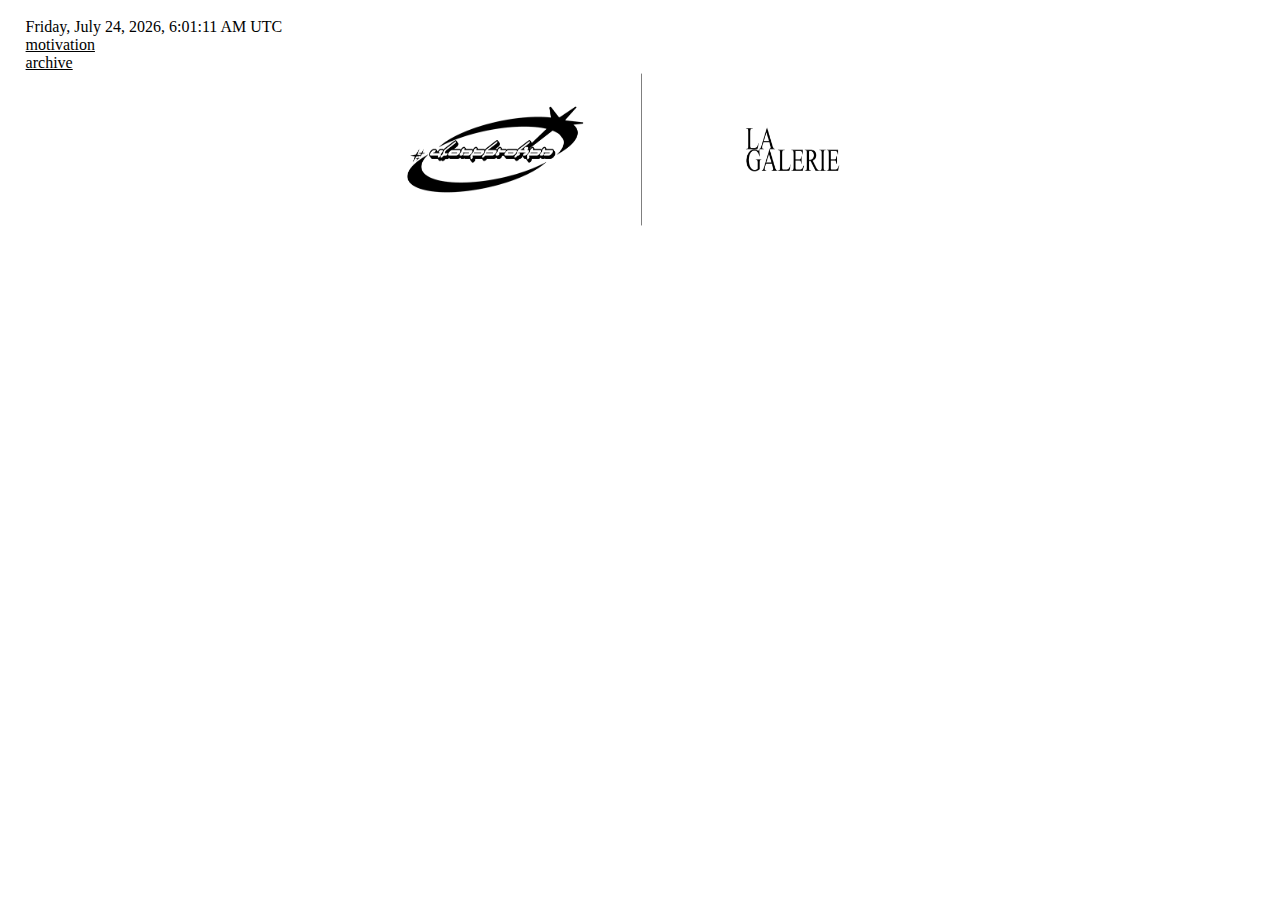
<file: gallery/index.html>
<meta content="width=device-width, initial-scale=1" name="viewport" />
<title>LA GALERIE</title>
<link rel="icon" href="../media/group invert.png" type="image/icon type">
<head>
    <link rel="stylesheet" href="styles.css">
    <meta name="twitter:card" content="summary">
    <meta name="twitter:site" content="@vlonebroken_">
    <meta name="twitter:title" content="LA GALERIE">
    <meta name="twitter:description" content="The gallery, like any other, is a mere showcase of the authors' mental status quo represented in imagery form. A simulation, as he thinks, of the process of time.">
    <meta name="twitter:image" content="https://vlonebroken.github.io/media/group%20invert.png">
    <meta name="twitter:url" content="https://vlonebroken.github.io/gallery/">
</head>
<body>
    <image class ='v' src="Untitled-3.png"></image>
    <image class='bruh' src="1280px-HD_transparent_picture.png"></image>
    <div class="col-md-12 col-lg-12" style="width:50%;margin-left:25%;height:40%;">
        <div class='sk-ww-pinterest-board' data-embed-id='248701'></div><script src='https://widgets.sociablekit.com/pinterest-board/widget.js' async defer></script>
    </div>

    <a href="motivation.html" class="button1">motivation</a>
    <br>
    <a href="https://twitter.com/vlonebroken_/media" class="button2">archive</a>

    <div id="clock" class="clock"></div>
    <script>
        function updateClock() {
            var now = new Date();
            var dateOptions = { weekday: 'long', year: 'numeric', month: 'long', day: 'numeric' };
            var timeOptions = { hour: 'numeric', minute: 'numeric', second: 'numeric', timeZone: 'UTC', timeZoneName: 'short' };

            var dateString = now.toLocaleDateString('en-US', dateOptions);
            var timeString = now.toLocaleTimeString('en-US', timeOptions);

            var clockElement = document.getElementById('clock');
            clockElement.textContent = dateString + ', ' + timeString;

            setTimeout(updateClock, 1000); // Update every 1 second
        }

        // Initial call to display clock
        updateClock();
    </script>
</body>
</file>
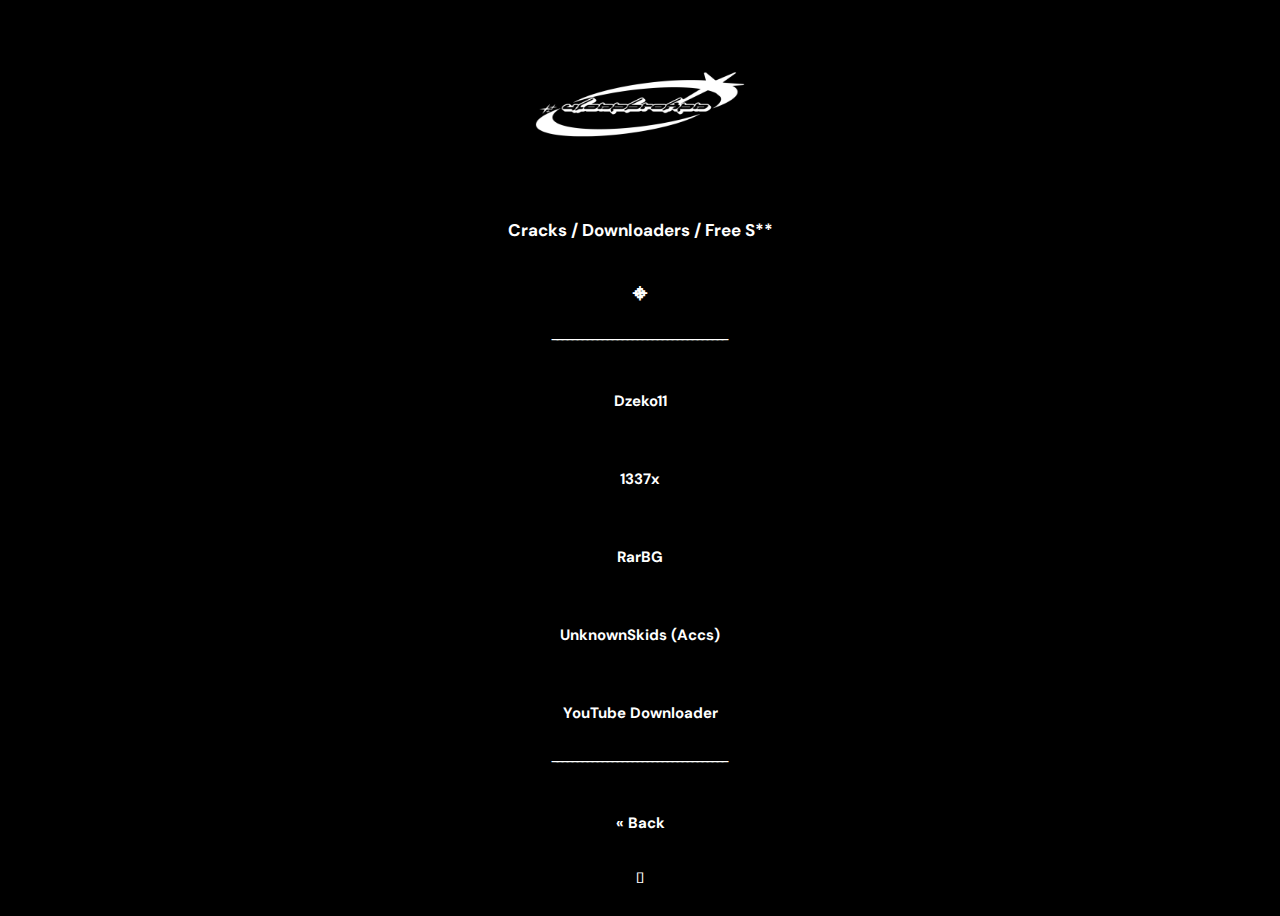
<file: cracks.html>
<!DOCTYPE html>
<html lang="en">
    <title>Hey</title>
    <link rel="icon" href="media/group invert.png" type="image/icon type">
    <link type="text/css" rel="stylesheet" id="dark-mode-custom-link">
    <link type="text/css" rel="stylesheet" id="dark-mode-general-link">
    <style lang="en" type="text/css" id="dark-mode-custom-style"></style>
    <style lang="en" type="text/css" id="dark-mode-native-style"></style>
    <style lang="en" type="text/css" id="dark-mode-native-sheet"></style>
    <style>
        @import url('https://fonts.googleapis.com/css2?family=DM+Sans&display=swap');
    </style>
    <style>
        @import url('https://fonts.googleapis.com/css2?family=DM+Sans:wght@400;700&display=swap');
    </style>
    <style>
        body {
            background-color: #000000;

        }

        h1 {
            font-family: 'DM Sans', sans-serif;
            font-size: 17px;
            color:#ffffff;
            text-align: center;
        }

        h2 {
            font-family: 'DM Sans', sans-serif;
            font-size: 17px;
            color:#ffffff;
            position: absolute;
        }

        .logo1 {
            display: block;
            margin: 0 auto;
        }

        .v{
            display: block;
            margin: 0 auto;
        }


        p {
            font-family: 'DM Sans', sans-serif;
            color: #ffffff;
            padding: 20px 200px;
            text-align: center;
            text-decoration: none;
            font-size: 15px;
            margin: 4px 2px;
            cursor: pointer;
            border-radius: 40px;
            font-weight: bold;
        }

        .button {
            font-family: 'DM Sans', sans-serif;
            background-color: black;
            border:1px solid black;
            color: white;
            padding: 10px 200px;
            text-align: center;
            text-decoration: none;
            font-size: 15px;
            margin: 4px 2px;
            cursor: pointer;
            border-radius: 40px;
            font-weight: bold;
            position: relative;
            display: block;
            margin: 0 auto;
            transition:0.3s;
        }

        button:hover {
            color:gray;
            border:1px solid gray;
        }

        .splash {
            position: fixed;
            top: -75px;
            left: 0;
            background-color: #000000;
            transition: 1s;
            z-index: 200;
        }

        .display-none {
            position: fixed;
            background-color: #000000;
            top: -75px;
            left: 0;
            transition: 1s;
            z-index: 1;
            opacity: 0;
            pointer-events: none;
        }

        @keyframes fadeIn {
            to {
                opacity: 1;
            }
        }

        .fade-in {
            opacity: 0;
            animation: fadeIn 1s ease-in forwards;
        }
        .fade-in2 {
            position:absolute;
            opacity: 0;
            animation: fadeIn 1s ease-in forwards;
            height: 100%;
            width: 100%;
        }
        h3 {
            font-family: 'DM Sans', sans-serif;
            color: #ffffff;
            font-size: 10px;
            text-align: center;
            text-decoration: none;
            padding: 0px 0px;
            margin: 0px 0px;
        }
        

    </style>



    <body>
        <img class = "logo1" src="media/group invert.png" height="200" width="400" ></img>
        <h1>Cracks / Downloaders / Free S**</h1>
        <br>
        <h1>🟈</h1>
        <p>‾‾‾‾‾‾‾‾‾‾‾‾‾‾‾‾‾‾‾‾‾‾‾‾‾‾‾‾‾‾‾‾‾‾‾</p>
        <form action="https://dzeko11.net/">
            <button type="submit" class="button">Dzeko11</button>
        </form>
        <br>
        <br>
        <form action="https://www.1337x.to">
            <button type="submit" class="button">1337x</button>
        </form>
        <br>
        <br>
        <form action="https://rarbg.to/index80.php">
            <button type="submit" class="button">RarBG</button>
        </form>
        <br>
        <br>
        <form action="https://unknownskids.me/forum/">
            <button type="submit" class="button">UnknownSkids (Accs)</button>
        </form>
        <br>
        <br>
        <form action="https://en.y2mate.is/169/">
            <button type="submit" class="button">YouTube Downloader</button>
        </form>
        <p>‾‾‾‾‾‾‾‾‾‾‾‾‾‾‾‾‾‾‾‾‾‾‾‾‾‾‾‾‾‾‾‾‾‾‾</p>
        <form method="GET" action="homeNoScripts.html">
            <button type="submit" class="button">« Back</button>
        </form>
        <p>𖤐</p>
    </body>
</file>
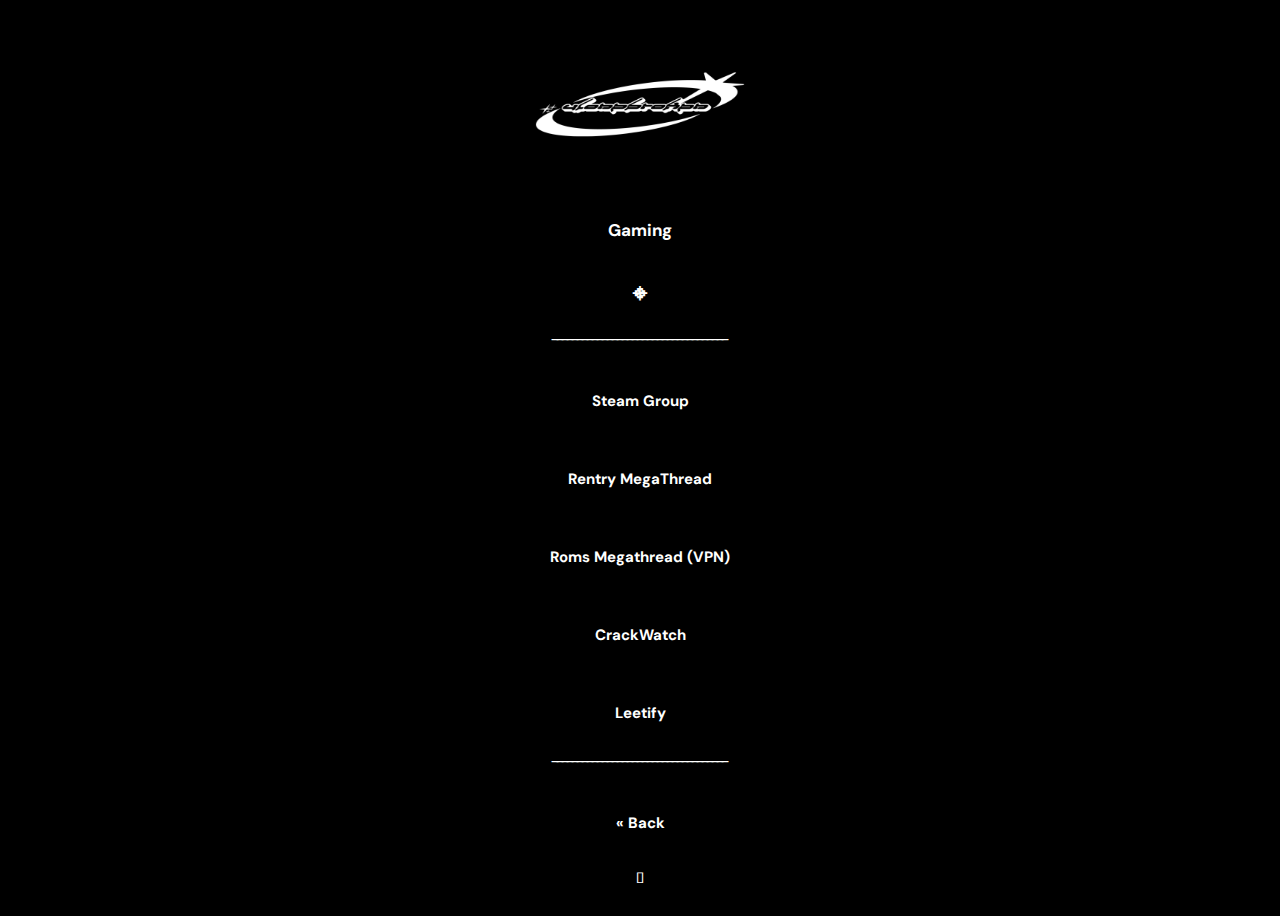
<file: gaming.html>
<!DOCTYPE html>
<html lang="en">
    <title>Hey</title>
    <link rel="icon" href="media/group invert.png" type="image/icon type">
    <link type="text/css" rel="stylesheet" id="dark-mode-custom-link">
    <link type="text/css" rel="stylesheet" id="dark-mode-general-link">
    <style lang="en" type="text/css" id="dark-mode-custom-style"></style>
    <style lang="en" type="text/css" id="dark-mode-native-style"></style>
    <style lang="en" type="text/css" id="dark-mode-native-sheet"></style>
    <style>
        @import url('https://fonts.googleapis.com/css2?family=DM+Sans&display=swap');
    </style>
    <style>
        @import url('https://fonts.googleapis.com/css2?family=DM+Sans:wght@400;700&display=swap');
    </style>
    <style>
        body {
            background-color: #000000;

        }

        h1 {
            font-family: 'DM Sans', sans-serif;
            font-size: 17px;
            color:#ffffff;
            text-align: center;
        }

        h2 {
            font-family: 'DM Sans', sans-serif;
            font-size: 17px;
            color:#ffffff;
            position: absolute;
        }

        .logo1 {
            display: block;
            margin: 0 auto;
        }

        .v{
            display: block;
            margin: 0 auto;
        }


        p {
            font-family: 'DM Sans', sans-serif;
            color: #ffffff;
            padding: 20px 200px;
            text-align: center;
            text-decoration: none;
            font-size: 15px;
            margin: 4px 2px;
            cursor: pointer;
            border-radius: 40px;
            font-weight: bold;
        }

        .button {
            font-family: 'DM Sans', sans-serif;
            background-color: black;
            border:1px solid black;
            color: white;
            padding: 10px 200px;
            text-align: center;
            text-decoration: none;
            font-size: 15px;
            margin: 4px 2px;
            cursor: pointer;
            border-radius: 40px;
            font-weight: bold;
            position: relative;
            display: block;
            margin: 0 auto;
            transition:0.3s;
        }

        button:hover {
            color:gray;
            border:1px solid gray;
        }

        .splash {
            position: fixed;
            top: -75px;
            left: 0;
            background-color: #000000;
            transition: 1s;
            z-index: 200;
        }

        .display-none {
            position: fixed;
            background-color: #000000;
            top: -75px;
            left: 0;
            transition: 1s;
            z-index: 1;
            opacity: 0;
            pointer-events: none;
        }

        @keyframes fadeIn {
            to {
                opacity: 1;
            }
        }

        .fade-in {
            opacity: 0;
            animation: fadeIn 1s ease-in forwards;
        }
        .fade-in2 {
            position:absolute;
            opacity: 0;
            animation: fadeIn 1s ease-in forwards;
            height: 100%;
            width: 100%;
        }
        h3 {
            font-family: 'DM Sans', sans-serif;
            color: #ffffff;
            font-size: 10px;
            text-align: center;
            text-decoration: none;
            padding: 0px 0px;
            margin: 0px 0px;
        }
        

    </style>



    <body>
        <img class = "logo1" src="media/group invert.png" height="200" width="400" ></img>
        <h1>Gaming</h1>
        <br>
        <h1>🟈</h1>
        <p>‾‾‾‾‾‾‾‾‾‾‾‾‾‾‾‾‾‾‾‾‾‾‾‾‾‾‾‾‾‾‾‾‾‾‾</p>
        <form action="https://www.steamcommunity.com/groups/vlonebroken">
            <button type="submit" class="button">Steam Group</button>
        </form>
        <br>
        <br>
        <form action="https://rentry.org/pgames-mega-thread">
            <button type="submit" class="button">Rentry MegaThread</button>
        </form>
        <br>
        <br>
        <form action="https://r-roms.github.io">
            <button type="submit" class="button">Roms Megathread (VPN)</button>
        </form>
        <br>
        <br>
        <form action="https://www.reddit.com/r/CrackWatch/comments/p9ak4n/crack_watch_games/">
            <button type="submit" class="button">CrackWatch</button>
        </form>
        <br>
        <br>
        <form action="https://beta.leetify.com/app">
            <button type="submit" class="button">Leetify</button>
        </form>
        <p>‾‾‾‾‾‾‾‾‾‾‾‾‾‾‾‾‾‾‾‾‾‾‾‾‾‾‾‾‾‾‾‾‾‾‾</p>
        <form method="GET" action="https://vlonebroken.github.io/indexNoScripts.html">
            <button type="submit" class="button">« Back</button>
        </form>
        <p>𖤐</p>
    </body>
</file>
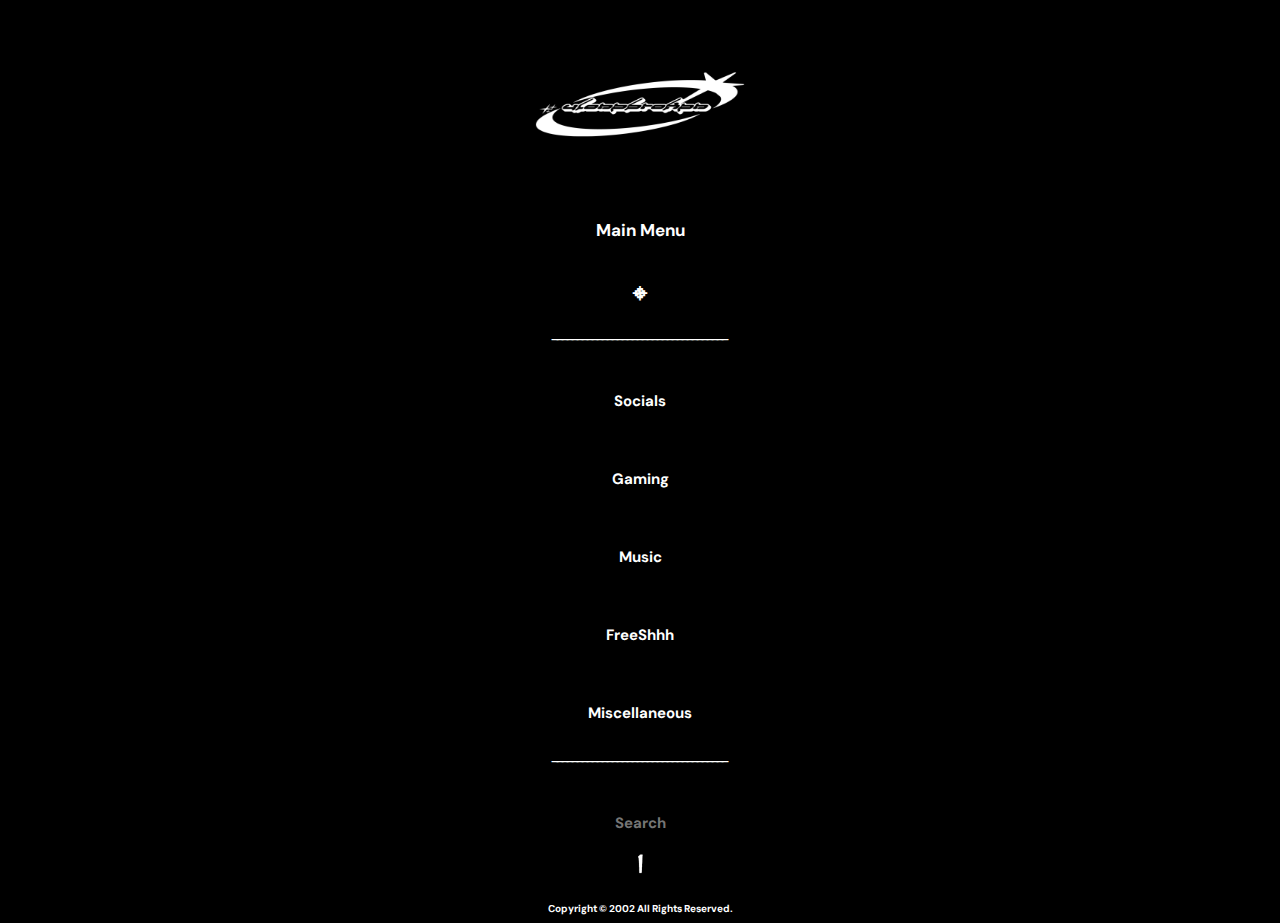
<file: homeNoScripts.html>
<!DOCTYPE html>
<html lang="en">
    <title>Hey</title>
    <link rel="icon" href="media/group invert.png" type="image/icon type">
    <link type="text/css" rel="stylesheet" id="dark-mode-custom-link">
    <link type="text/css" rel="stylesheet" id="dark-mode-general-link">
    <style lang="en" type="text/css" id="dark-mode-custom-style"></style>
    <style lang="en" type="text/css" id="dark-mode-native-style"></style>
    <style lang="en" type="text/css" id="dark-mode-native-sheet"></style>
    <style>
        @import url('https://fonts.googleapis.com/css2?family=DM+Sans&display=swap');
    </style>
    <style>
        @import url('https://fonts.googleapis.com/css2?family=DM+Sans:wght@400;700&display=swap');
    </style>
    <style>
        body {
            background-color: #000000;

        }

        h1 {
            font-family: 'DM Sans', sans-serif;
            font-size: 17px;
            color:#ffffff;
            text-align: center;
        }

        h2 {
            font-family: 'DM Sans', sans-serif;
            font-size: 17px;
            color:#ffffff;
            position: absolute;
        }

        .logo1 {
            display: block;
            margin: 0 auto;
        }

        .v{
            display: block;
            margin: 0 auto;
            padding: 10px;
        }


        p {
            font-family: 'DM Sans', sans-serif;
            color: #ffffff;
            padding: 20px 200px;
            text-align: center;
            text-decoration: none;
            font-size: 15px;
            margin: 4px 2px;
            border-radius: 40px;
            font-weight: bold;
        }

        .button {
            font-family: 'DM Sans', sans-serif;
            background-color: black;
            border:1px solid black;
            color: white;
            padding: 10px 200px;
            text-align: center;
            text-decoration: none;
            font-size: 15px;
            margin: 4px 2px;
            cursor: pointer;
            border-radius: 40px;
            font-weight: bold;
            position: relative;
            display: block;
            margin: 0 auto;
            transition:0.3s;
        }

        button:hover {
            color:gray;
            border:1px solid gray;
        }

        .splash {
            position: fixed;
            top: -75px;
            left: 0;
            background-color: #000000;
            transition: 1s;
            z-index: 200;
        }

        .display-none {
            position: fixed;
            background-color: #000000;
            top: -75px;
            left: 0;
            transition: 1s;
            z-index: 1;
            opacity: 0;
            pointer-events: none;
        }

        @keyframes fadeIn {
            to {
                opacity: 1;
            }
        }

        .fade-in {
            opacity: 0;
            animation: fadeIn 1s ease-in forwards;
        }
        .fade-in2 {
            position:absolute;
            opacity: 0;
            animation: fadeIn 1s ease-in forwards;
            height: 100%;
            width: 100%;
        }
        h3 {
            font-family: 'DM Sans', sans-serif;
            color: #ffffff;
            font-size: 10px;
            text-align: center;
            text-decoration: none;
            padding: 0px 0px;
            margin: 0px 0px;
        }

        label {
            position:absolute;
            font-family: 'DM Sans', sans-serif;
            color: #ffffff;
            padding: 20px 200px;
            text-align: center;
            text-decoration: none;
            font-size: 15px;
            margin: 4px 2px;
            cursor: pointer;
            border-radius: 40px;
            font-weight: bold;   
            z-index: 999; 
        }

        .button2 {
            font-family: 'DM Sans', sans-serif;
            background-color: black;
            border:1px solid black;
            color: white;
            padding: 10px 100px;
            text-align: center;
            text-decoration: none;
            font-size: 15px;
            margin: 4px 2px;
            cursor: pointer;
            border-radius: 40px;
            font-weight: bold;
            position: relative;
            display: block;
            margin: 0 auto;
            transition:0.3s;
        } 
        
        .button2:hover {
            color:gray;
            border:1px solid black;
        }

        .star {
            position: absolute; 
            left: 0; 
            right: 0; 
            margin-left: auto; 
            margin-right: auto; 
            width: 100px; /* Need a specific value to work */
        }

    </style>



    <body>
        <img class = "logo1" src="media/group invert.png" height="200" width="400" ></img>
        <h1>Main Menu</h1>

        <br>
        <h1>🟈</h1>
        <p>‾‾‾‾‾‾‾‾‾‾‾‾‾‾‾‾‾‾‾‾‾‾‾‾‾‾‾‾‾‾‾‾‾‾‾</p>
        <form method="GET" action="socials.html">
            <button type="submit" class="button">Socials</button>
        </form>
        <br>
        <br>
        <form method="GET" action="gaming.html">
            <button type="submit" class="button">Gaming</button>
        </form>
        <br>
        <br>
        <form method="GET" action="music.html">
            <button type="submit" class="button">Music</button>
        </form>
        <br>
        <br>
        <form method="GET" action="cracks.html">
            <button type="submit" class="button">FreeShhh</button>
        </form>
        <br>
        <br>
        <form method="GET" action="misc.html">
            <button type="submit" class="button">Miscellaneous</button>
        </form>
        <p>‾‾‾‾‾‾‾‾‾‾‾‾‾‾‾‾‾‾‾‾‾‾‾‾‾‾‾‾‾‾‾‾‾‾‾</p>
        <form action="https://www.google.com/search">
            <input type="text" id="q" name="q" class="button" placeholder= "Search" autocomplete="off">  
        </form>
        <img class = "v" src="media/Vlone_29_1.gif" height="20" width="20" ></img>
        <br>
        <h3>Copyright © 2002 All Rights Reserved.</h3>
    </body>
</file>
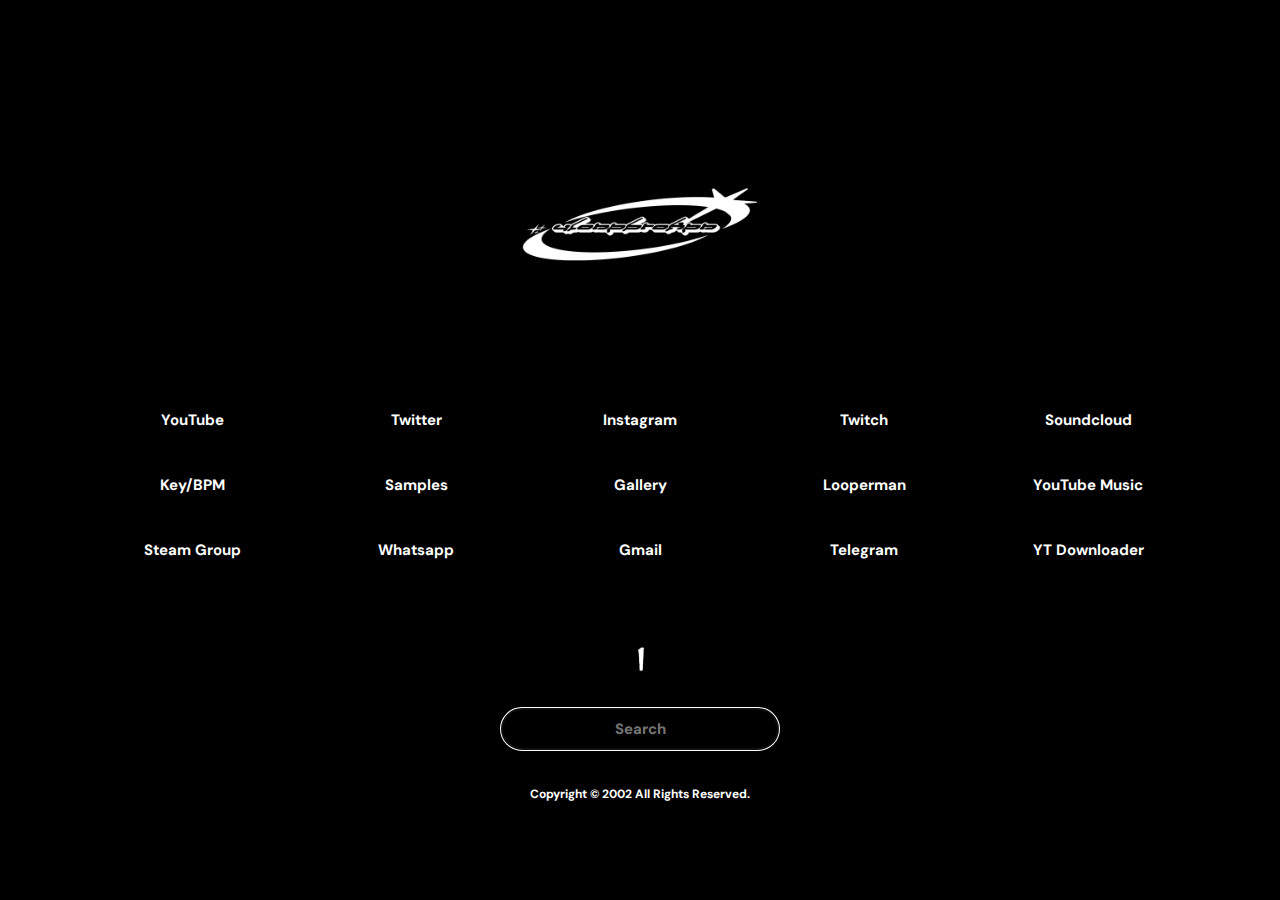
<file: indexNoScripts.html>
<!DOCTYPE html>
<html lang="en">
    <title>Hey</title>
    <link rel="icon" href="../media/group invert.png" type="image/icon type">
    <link type="text/css" rel="stylesheet" id="dark-mode-custom-link">
    <link type="text/css" rel="stylesheet" id="dark-mode-general-link">
    <style lang="en" type="text/css" id="dark-mode-custom-style"></style>
    <style lang="en" type="text/css" id="dark-mode-native-style"></style>
    <style lang="en" type="text/css" id="dark-mode-native-sheet"></style>
    <style>
        @import url('https://fonts.googleapis.com/css2?family=DM+Sans&display=swap');
    </style>
    <style>
        @import url('https://fonts.googleapis.com/css2?family=DM+Sans:wght@400;700&display=swap');
    </style>
    <style>
        body {
            background-color: #000000;
            align-items: center;
            text-align: center;

        }
        
        a {
            color: #ffffff;
            text-decoration: none;
            text-align: center;
            transition: 0.3s;
        }

        a:hover {
            color: gray;
            text-decoration:none; 
            cursor:pointer;  
        }

        h1 {
            font-family: 'DM Sans', sans-serif;
            font-size: 17px;
            color:#ffffff;
            text-align: center;
        }

        h2 {
            font-family: 'DM Sans', sans-serif;
            font-size: 17px;
            color:#ffffff;
            position: absolute;
        }

        .logo1 {
            display: block;
            margin: 0 auto;
        }

        .v{
            display: block;
            margin: 0 auto;
        }


        p {
            font-family: 'DM Sans', sans-serif;
            color: #ffffff;
            text-align: center;
            text-decoration: none;
            font-size: 15px;
            cursor: pointer;
            border-radius: 40px;
            font-weight: bold;
        }

        .button {
            font-family: 'DM Sans', sans-serif;
            background-color: black;
            border: 1px solid black;
            color: white;
            padding: 10px 50px;
            text-align: center;
            text-decoration: none;
            font-size: 15px;
            margin: 151px 173px;
            cursor: pointer;
            border-radius: 40px;
            font-weight: bold;
            position: relative;
            display: block;
            margin: 0 auto;
            transition: 0.3s;
            max-width: 253px;
        }

        button:hover {
            color:gray;
            border:1px solid black;            
        }

        .splash {
            position: fixed;
            top: -75px;
            left: 0;
            background-color: #000000;
            transition: 1s;
            z-index: 200;
        }

        .display-none {
            position: fixed;
            background-color: #000000;
            top: -75px;
            left: 0;
            transition: 1s;
            z-index: 1;
            opacity: 0;
            pointer-events: none;
        }

        @keyframes fadeIn {
            to {
                opacity: 1;
            }
        }

        .fade-in {
            position: fixed;
            opacity: 0;
            animation: fadeIn 1s ease-in forwards;
            height: 110%;
            width: 100%;
            z-index: 999; 
        }
        .fade-in2 {
            position:fixed;
            opacity: 0;
            animation: fadeIn 1s ease-in forwards;
            height: 107.75%;
            width: 100%;
            z-index: 999; 
        }

        .fade-in3 {
            position:fixed;
            opacity: 0;
            animation: fadeIn 0s ease-in forwards;
            height: 107.75%;
            width: 100%;
            z-index: 998; 
        }

        h3 {
            font-family: 'DM Sans', sans-serif;
            color: #ffffff;
            font-size: 12px;
            text-align: center;
            text-decoration: none;
            padding: 0px 0px;
            margin: 0px 0px;
        }
        


        .button2 {
            font-family: 'DM Sans', sans-serif;
            background-color: black;
            border:1px solid black;
            color: white;
            text-align: center;
            text-decoration: none;
            padding: 10px 50px;
            font-size: 15px;
            margin: 4px 2px;
            cursor: pointer;
            border-radius: 40px;
            font-weight: bold;
            position: relative;
            display: block;
            margin: 0 auto;
            transition:0.3s;
        } 
        
        label {
            position:absolute;
            font-family: 'DM Sans', sans-serif;
            color: #ffffff;
            padding: 20px 100px;
            text-align: center;
            text-decoration: none;
            font-size: 15px;
            margin: 4px 2px;
            cursor: pointer;
            border-radius: 40px;
            font-weight: bold;   
            z-index: 999; 
        }
        
        .button2:hover {
            border:1px solid black;
        }

        table, tr {
            border:1px solid black;
            /* margin: 0 auto; */
            margin-left: auto; 
            margin-right: auto;
        }

        th{
            width:220px;

        }


    </style>



    <body>

        <br>
        <br>
        <br>
        <br>
        <br>
        <br>
        <img class = "logo1" src="media/group invert.png" height="225" width="450" ></img>
        <!-- <h1>Welcome back...</h1>
        <br>
        <h1>🟈</h1> -->
        <!-- <p>‾‾‾‾‾‾‾‾‾‾‾‾‾‾‾‾‾‾‾‾‾‾‾‾‾‾‾‾‾‾‾‾‾‾‾</p> -->
        <br>
        <br>
        <br>

        <table width: 70%>
            <tr>
                <th>        
                    <form action="https://www.youtube.com">
                        <button type="submit" class="button">YouTube</button>
                    </form>
                </th>
                <th>        
                    <form action="https://twitter.com/">
                        <button type="submit" class="button">Twitter</button>
                    </form>
                </th>                
                <th>        
                    <form action="https://instagram.com/">
                        <button type="submit" class="button">Instagram</button>
                    </form>
                </th>
                <th>        
                    <form action="https://www.twitch.tv">
                        <button type="submit" class="button">Twitch</button>
                    </form>
                </th>
                <th>        
                    <form action="https://www.soundcloud.com">
                        <button type="submit" class="button">Soundcloud</button>
                    </form>
                </th>                
            </tr>
            <tr><th><p></p></th></tr>
            <tr>
                <th>        
                    <form action="https://tunebat.com/Analyzer">
                        <button type="submit" class="button">Key/BPM</button>
                    </form>
                </th>
                <th>        
                    <form action="https://radiooooo.com/">
                        <button type="submit" class="button">Samples</button>
                    </form>
                </th>                
                <th>        
                    <form action="https://vlonebroken.github.io/gallery/index.html">
                        <button type="submit" class="button">Gallery</button>
                    </form>
                </th>
                <th>        
                    <form action="https://www.looperman.com">
                        <button type="submit" class="button">Looperman</button>
                    </form>
                </th>
                <th>        
                    <form action="https://music.youtube.com">
                        <button type="submit" class="button">YouTube Music</button>
                    </form>
                </th>                  
            </tr>
            <tr><th><p></p></th></tr>
            <tr>
                <th>        
                    <form action="https://www.steamcommunity.com/groups/vlonebroken">
                        <button type="submit" class="button">Steam Group</button>
                    </form>
                </th>
                <th>
                    <form action="https://web.whatsapp.com/">
                        <button type="submit" class="button">Whatsapp</button>
                    </form>
                </th>
                <th>
                    <form action="https://mail.google.com/mail/u/0/#inbox">
                        <button type="submit" class="button">Gmail</button>
                    </form>
                </th>
                <th>
                    <form action="https://web.telegram.org/">
                        <button type="submit" class="button">Telegram</button>
                    </form>
                </th>
                <th>
                    <form action="https://en.y2mate.is/169/">
                        <button type="submit" class="button">YT Downloader</button>
                    </form>
                </th>                
            </tr>
        </table>


        <!-- <p>‾‾‾‾‾‾‾‾‾‾‾‾‾‾‾‾‾‾‾‾‾‾‾‾‾‾‾‾‾‾‾‾‾‾‾</p> -->

    <br>
    <br>
    <br>
    <br>

    <a><img class = "v" src="media/Vlone_29_1.gif" height="25" width="25" ></img></a>

    <br>
    <br>

    <form action="https://www.google.com/search">
        <input type="text" id="q" name="q" class="button2" placeholder= "Search" autocomplete="off" autofocus>
    </form>

    <br>
    <br>

    <h3><a href=https://github.com/vlonebroken/vlonebroken.github.io> Copyright © 2002 All Rights Reserved.</a></h3>


    <audio loop autoplay>
        <source src="media/from.mp3" type=".mp3">
    </audio>

    </body>
</file>
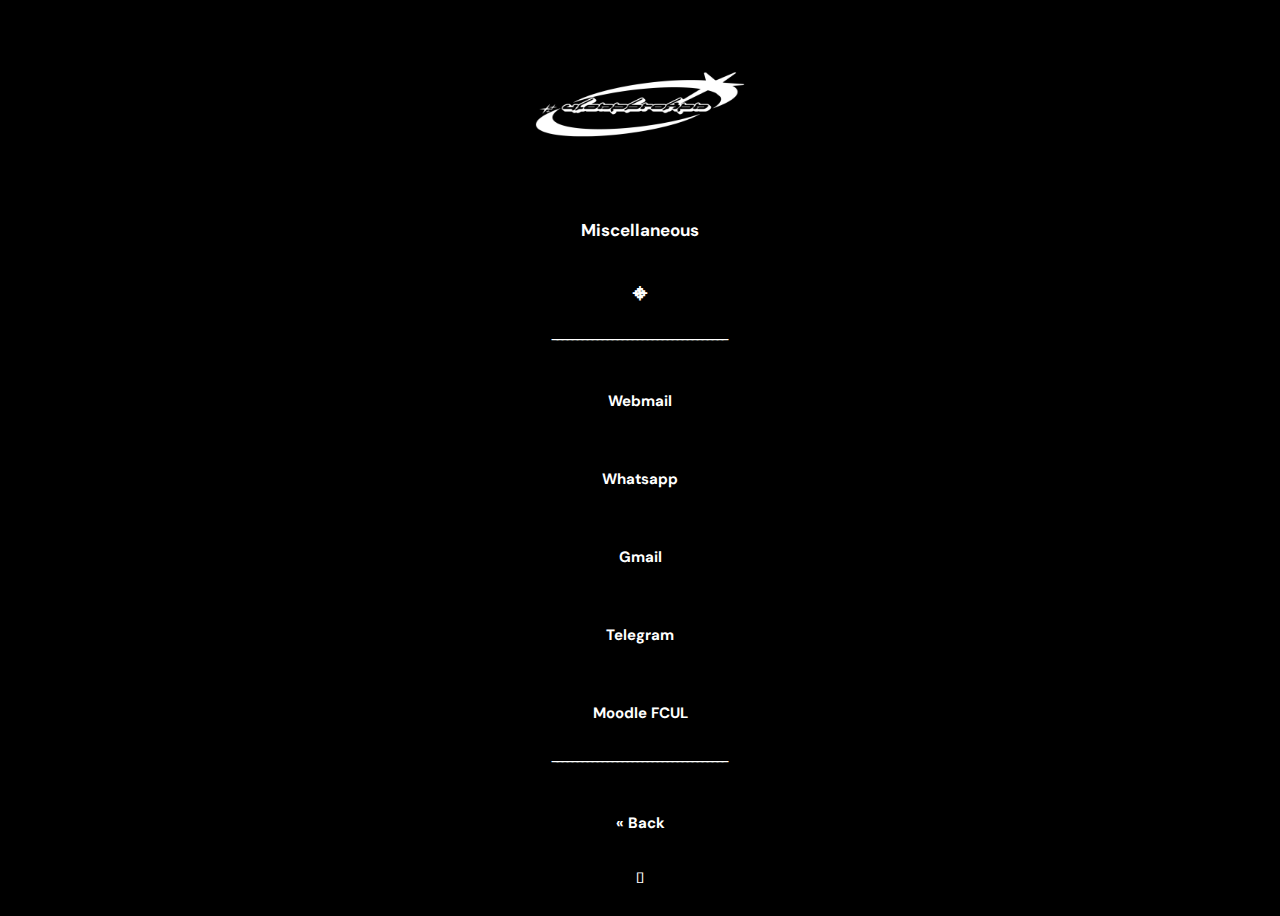
<file: misc.html>
<!DOCTYPE html>
<html lang="en">
    <title>Hey</title>
    <link rel="icon" href="media/group invert.png" type="image/icon type">
    <link type="text/css" rel="stylesheet" id="dark-mode-custom-link">
    <link type="text/css" rel="stylesheet" id="dark-mode-general-link">
    <style lang="en" type="text/css" id="dark-mode-custom-style"></style>
    <style lang="en" type="text/css" id="dark-mode-native-style"></style>
    <style lang="en" type="text/css" id="dark-mode-native-sheet"></style>
    <style>
        @import url('https://fonts.googleapis.com/css2?family=DM+Sans&display=swap');
    </style>
    <style>
        @import url('https://fonts.googleapis.com/css2?family=DM+Sans:wght@400;700&display=swap');
    </style>
    <style>
        body {
            background-color: #000000;

        }

        h1 {
            font-family: 'DM Sans', sans-serif;
            font-size: 17px;
            color:#ffffff;
            text-align: center;
        }

        h2 {
            font-family: 'DM Sans', sans-serif;
            font-size: 17px;
            color:#ffffff;
            position: absolute;
        }

        .logo1 {
            display: block;
            margin: 0 auto;
        }

        .v{
            display: block;
            margin: 0 auto;
        }


        p {
            font-family: 'DM Sans', sans-serif;
            color: #ffffff;
            padding: 20px 200px;
            text-align: center;
            text-decoration: none;
            font-size: 15px;
            margin: 4px 2px;
            cursor: pointer;
            border-radius: 40px;
            font-weight: bold;
        }

        .button {
            font-family: 'DM Sans', sans-serif;
            background-color: black;
            border:1px solid black;
            color: white;
            padding: 10px 200px;
            text-align: center;
            text-decoration: none;
            font-size: 15px;
            margin: 4px 2px;
            cursor: pointer;
            border-radius: 40px;
            font-weight: bold;
            position: relative;
            display: block;
            margin: 0 auto;
            transition:0.3s;
        }

        button:hover {
            color:gray;
            border:1px solid gray;
        }

        .splash {
            position: fixed;
            top: -75px;
            left: 0;
            background-color: #000000;
            transition: 1s;
            z-index: 200;
        }

        .display-none {
            position: fixed;
            background-color: #000000;
            top: -75px;
            left: 0;
            transition: 1s;
            z-index: 1;
            opacity: 0;
            pointer-events: none;
        }

        @keyframes fadeIn {
            to {
                opacity: 1;
            }
        }

        .fade-in {
            opacity: 0;
            animation: fadeIn 1s ease-in forwards;
        }
        .fade-in2 {
            position:absolute;
            opacity: 0;
            animation: fadeIn 1s ease-in forwards;
            height: 100%;
            width: 100%;
        }
        h3 {
            font-family: 'DM Sans', sans-serif;
            color: #ffffff;
            font-size: 10px;
            text-align: center;
            text-decoration: none;
            padding: 0px 0px;
            margin: 0px 0px;
        }
        

    </style>



    <body>
        <img class = "logo1" src="media/group invert.png" height="200" width="400" ></img>
        <h1>Miscellaneous</h1>
        <br>
        <h1>🟈</h1>
        <p>‾‾‾‾‾‾‾‾‾‾‾‾‾‾‾‾‾‾‾‾‾‾‾‾‾‾‾‾‾‾‾‾‾‾‾</p>
        <form action="https://webmail.emailsrvr.com/login.php">
            <button type="submit" class="button">Webmail</button>
        </form>
        <br>
        <br>
        <form action="https://web.whatsapp.com/">
            <button type="submit" class="button">Whatsapp</button>
        </form>
        <br>
        <br>
        <form action="https://mail.google.com/mail/u/0/#inbox">
            <button type="submit" class="button">Gmail</button>
        </form>
        <br>
        <br>
        <form action="https://web.telegram.org/">
            <button type="submit" class="button">Telegram</button>
        </form>
        <br>
        <br>
        <form action="https://moodle.ciencias.ulisboa.pt/?redirect=0">
            <button type="submit" class="button">Moodle FCUL</button>
        </form>
        <p>‾‾‾‾‾‾‾‾‾‾‾‾‾‾‾‾‾‾‾‾‾‾‾‾‾‾‾‾‾‾‾‾‾‾‾</p>
        <form method="GET" action="https://vlonebroken.github.io/indexNoScripts.html?">
            <button type="submit" class="button">« Back</button>
        </form>
        <p>𖤐</p>
    </body>
</file>
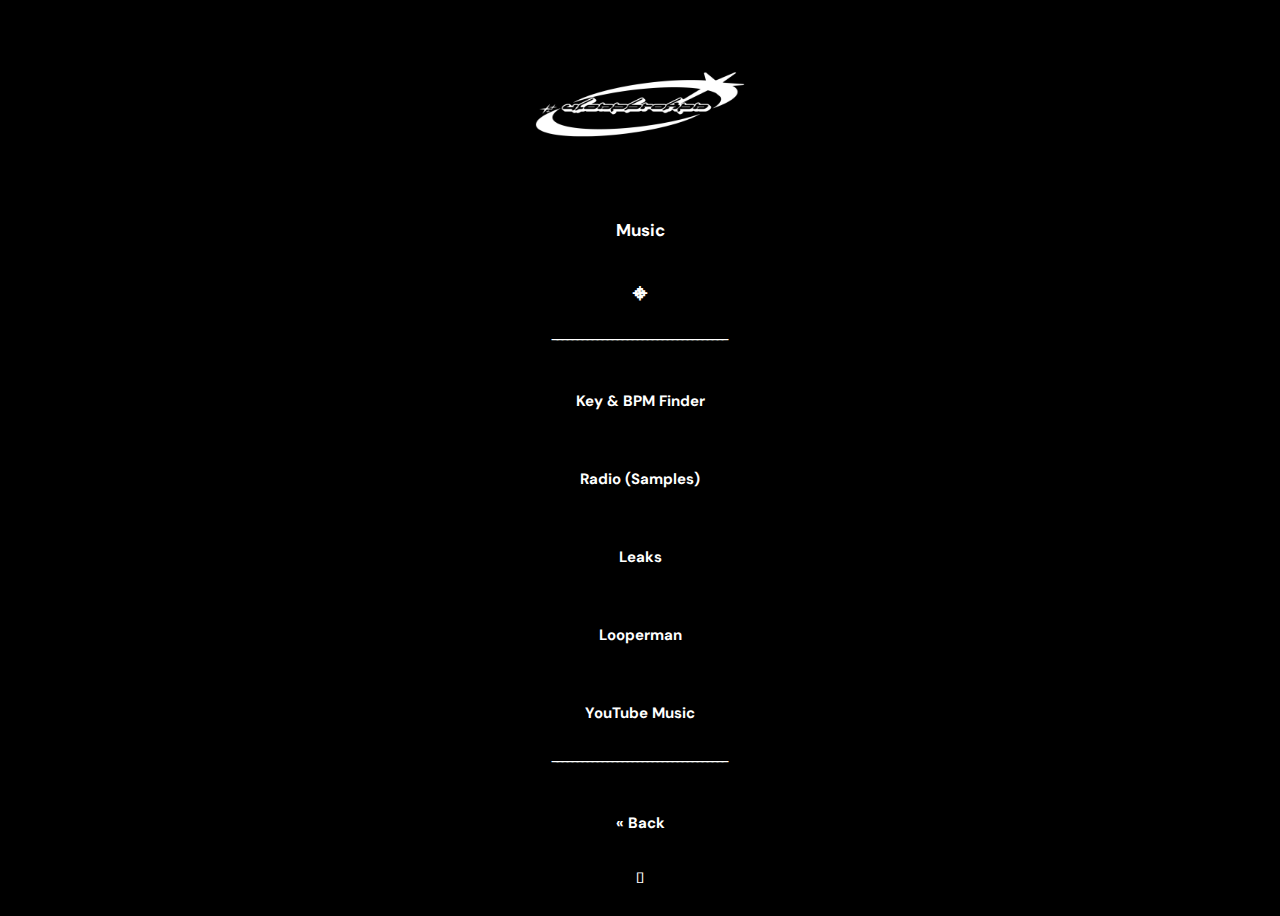
<file: music.html>
<!DOCTYPE html>
<html lang="en">
    <title>Hey</title>
    <link rel="icon" href="media/group invert.png" type="image/icon type">
    <link type="text/css" rel="stylesheet" id="dark-mode-custom-link">
    <link type="text/css" rel="stylesheet" id="dark-mode-general-link">
    <style lang="en" type="text/css" id="dark-mode-custom-style"></style>
    <style lang="en" type="text/css" id="dark-mode-native-style"></style>
    <style lang="en" type="text/css" id="dark-mode-native-sheet"></style>
    <style>
        @import url('https://fonts.googleapis.com/css2?family=DM+Sans&display=swap');
    </style>
    <style>
        @import url('https://fonts.googleapis.com/css2?family=DM+Sans:wght@400;700&display=swap');
    </style>
    <style>
        body {
            background-color: #000000;

        }

        h1 {
            font-family: 'DM Sans', sans-serif;
            font-size: 17px;
            color:#ffffff;
            text-align: center;
        }

        h2 {
            font-family: 'DM Sans', sans-serif;
            font-size: 17px;
            color:#ffffff;
            position: absolute;
        }

        .logo1 {
            display: block;
            margin: 0 auto;
        }

        .v{
            display: block;
            margin: 0 auto;
        }


        p {
            font-family: 'DM Sans', sans-serif;
            color: #ffffff;
            padding: 20px 200px;
            text-align: center;
            text-decoration: none;
            font-size: 15px;
            margin: 4px 2px;
            cursor: pointer;
            border-radius: 40px;
            font-weight: bold;
        }

        .button {
            font-family: 'DM Sans', sans-serif;
            background-color: black;
            border:1px solid black;
            color: white;
            padding: 10px 200px;
            text-align: center;
            text-decoration: none;
            font-size: 15px;
            margin: 4px 2px;
            cursor: pointer;
            border-radius: 40px;
            font-weight: bold;
            position: relative;
            display: block;
            margin: 0 auto;
            transition:0.3s;
        }

        button:hover {
            color:gray;
            border:1px solid gray;
        }

        .splash {
            position: fixed;
            top: -75px;
            left: 0;
            background-color: #000000;
            transition: 1s;
            z-index: 200;
        }

        .display-none {
            position: fixed;
            background-color: #000000;
            top: -75px;
            left: 0;
            transition: 1s;
            z-index: 1;
            opacity: 0;
            pointer-events: none;
        }

        @keyframes fadeIn {
            to {
                opacity: 1;
            }
        }

        .fade-in {
            opacity: 0;
            animation: fadeIn 1s ease-in forwards;
        }
        .fade-in2 {
            position:absolute;
            opacity: 0;
            animation: fadeIn 1s ease-in forwards;
            height: 100%;
            width: 100%;
        }
        h3 {
            font-family: 'DM Sans', sans-serif;
            color: #ffffff;
            font-size: 10px;
            text-align: center;
            text-decoration: none;
            padding: 0px 0px;
            margin: 0px 0px;
        }
        

    </style>



    <body>
        <img class = "logo1" src="media/group invert.png" height="200" width="400" ></img>
        <h1>Music</h1>
        <br>
        <h1>🟈</h1>
        <p>‾‾‾‾‾‾‾‾‾‾‾‾‾‾‾‾‾‾‾‾‾‾‾‾‾‾‾‾‾‾‾‾‾‾‾</p>
        <form action="https://tunebat.com/Analyzer">
            <button type="submit" class="button">Key & BPM Finder</button>
        </form>
        <br>
        <br>
        <form action="https://radiooooo.com/">
            <button type="submit" class="button">Radio (Samples)</button>
        </form>
        <br>
        <br>
        <form action="https://leaked.cx/forums/hiphopleaks/?order=post_date&direction=desc&prefix_id[0]=1">
            <button type="submit" class="button">Leaks</button>
        </form>
        <br>
        <br>
        <form action="https://www.looperman.com">
            <button type="submit" class="button">Looperman</button>
        </form>
        <br>
        <br>
        <form action="https://music.youtube.com">
            <button type="submit" class="button">YouTube Music</button>
        </form>
        <p>‾‾‾‾‾‾‾‾‾‾‾‾‾‾‾‾‾‾‾‾‾‾‾‾‾‾‾‾‾‾‾‾‾‾‾</p>
        <form method="GET" action="https://vlonebroken.github.io/indexNoScripts.html">
            <button type="submit" class="button">« Back</button>
        </form>
        <p>𖤐</p>
    </body>
</file>
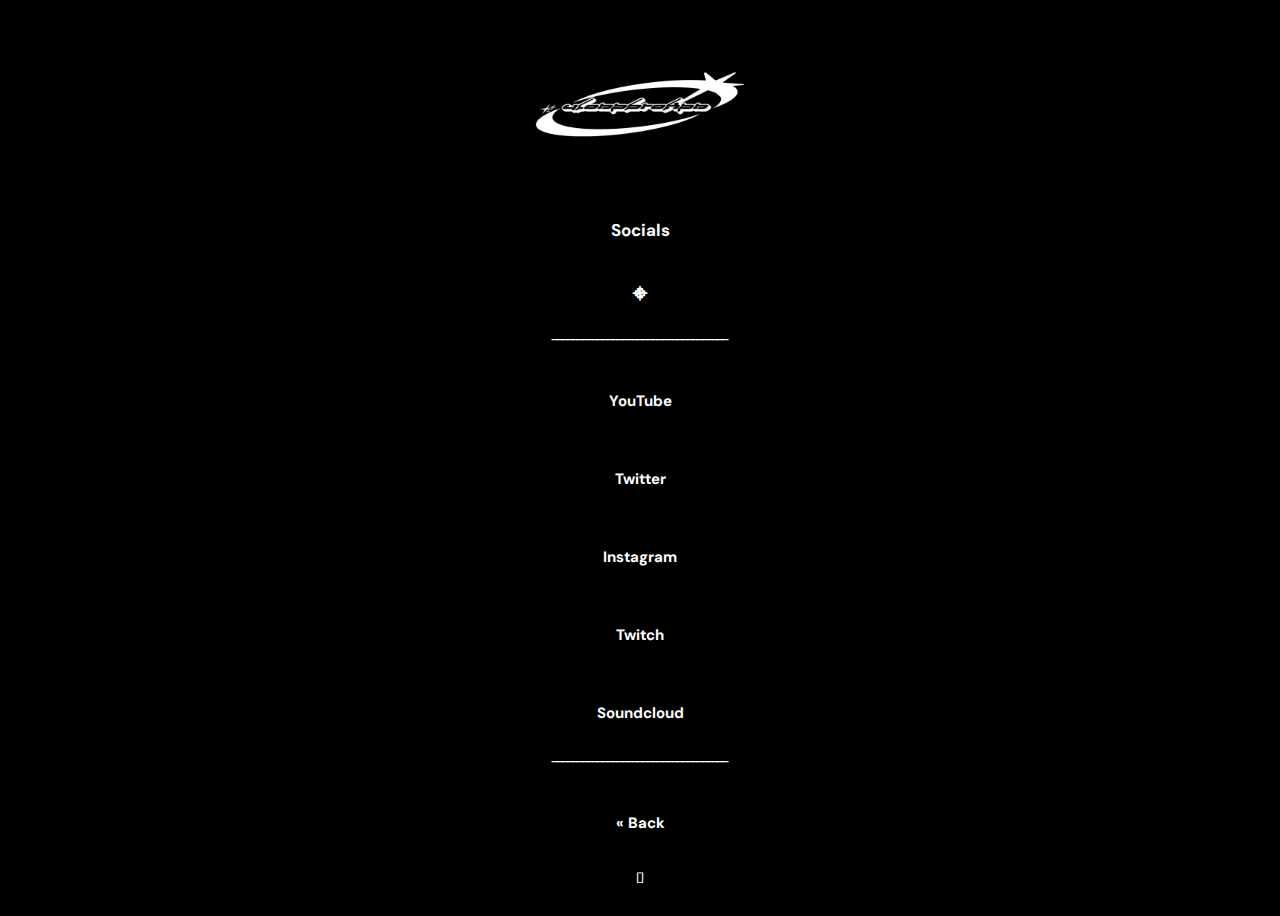
<file: socials.html>
<!DOCTYPE html>
<html lang="en">
    <title>Hey</title>
    <link rel="icon" href="media/group invert.png" type="image/icon type">
    <link type="text/css" rel="stylesheet" id="dark-mode-custom-link">
    <link type="text/css" rel="stylesheet" id="dark-mode-general-link">
    <style lang="en" type="text/css" id="dark-mode-custom-style"></style>
    <style lang="en" type="text/css" id="dark-mode-native-style"></style>
    <style lang="en" type="text/css" id="dark-mode-native-sheet"></style>
    <style>
        @import url('https://fonts.googleapis.com/css2?family=DM+Sans&display=swap');
    </style>
    <style>
        @import url('https://fonts.googleapis.com/css2?family=DM+Sans:wght@400;700&display=swap');
    </style>
    <style>
        body {
            background-color: #000000;

        }

        h1 {
            font-family: 'DM Sans', sans-serif;
            font-size: 17px;
            color:#ffffff;
            text-align: center;
        }

        h2 {
            font-family: 'DM Sans', sans-serif;
            font-size: 17px;
            color:#ffffff;
            position: absolute;
        }

        .logo1 {
            display: block;
            margin: 0 auto;
        }

        .v{
            display: block;
            margin: 0 auto;
        }


        p {
            font-family: 'DM Sans', sans-serif;
            color: #ffffff;
            padding: 20px 200px;
            text-align: center;
            text-decoration: none;
            font-size: 15px;
            margin: 4px 2px;
            cursor: pointer;
            border-radius: 40px;
            font-weight: bold;
        }

        .button {
            font-family: 'DM Sans', sans-serif;
            background-color: black;
            border:1px solid black;
            color: white;
            padding: 10px 200px;
            text-align: center;
            text-decoration: none;
            font-size: 15px;
            margin: 4px 2px;
            cursor: pointer;
            border-radius: 40px;
            font-weight: bold;
            position: relative;
            display: block;
            margin: 0 auto;
            transition:0.3s;
        }

        button:hover {
            color:gray;
            border:1px solid gray;
        }

        .splash {
            position: fixed;
            top: -75px;
            left: 0;
            background-color: #000000;
            transition: 1s;
            z-index: 200;
        }

        .display-none {
            position: fixed;
            background-color: #000000;
            top: -75px;
            left: 0;
            transition: 1s;
            z-index: 1;
            opacity: 0;
            pointer-events: none;
        }

        @keyframes fadeIn {
            to {
                opacity: 1;
            }
        }

        .fade-in {
            opacity: 0;
            animation: fadeIn 1s ease-in forwards;
        }
        .fade-in2 {
            position:absolute;
            opacity: 0;
            animation: fadeIn 1s ease-in forwards;
            height: 100%;
            width: 100%;
        }
        h3 {
            font-family: 'DM Sans', sans-serif;
            color: #ffffff;
            font-size: 10px;
            text-align: center;
            text-decoration: none;
            padding: 0px 0px;
            margin: 0px 0px;
        }
        

    </style>



    <body>
        <img class = "logo1" src="media/group invert.png" height="200" width="400" ></img>
        <h1>Socials</h1>
        <br>
        <h1>🟈</h1>
        <p>‾‾‾‾‾‾‾‾‾‾‾‾‾‾‾‾‾‾‾‾‾‾‾‾‾‾‾‾‾‾‾‾‾‾‾</p>
        <form action="https://www.youtube.com">
            <button type="submit" class="button">YouTube</button>
        </form>
        <br>
        <br>
        <form action="https://www.twitter.com/imfinnakms">
            <button type="submit" class="button">Twitter</button>
        </form>
        <br>
        <br>
        <form action="https://www.instagram.com/brokendasosa">
            <button type="submit" class="button">Instagram</button>
        </form>
        <br>
        <br>
        <form action="https://www.twitch.tv/pixel_surf">
            <button type="submit" class="button">Twitch</button>
        </form>
        <br>
        <br>
        <form action="https://www.soundcloud.com/rgb000">
            <button type="submit" class="button">Soundcloud</button>
        </form>
        <p>‾‾‾‾‾‾‾‾‾‾‾‾‾‾‾‾‾‾‾‾‾‾‾‾‾‾‾‾‾‾‾‾‾‾‾</p>
        <form method="GET" action="homeNoScripts.html">
            <button type="submit" class="button">« Back</button>
        </form>
        <p>𖤐</p>
    </body>
</file>
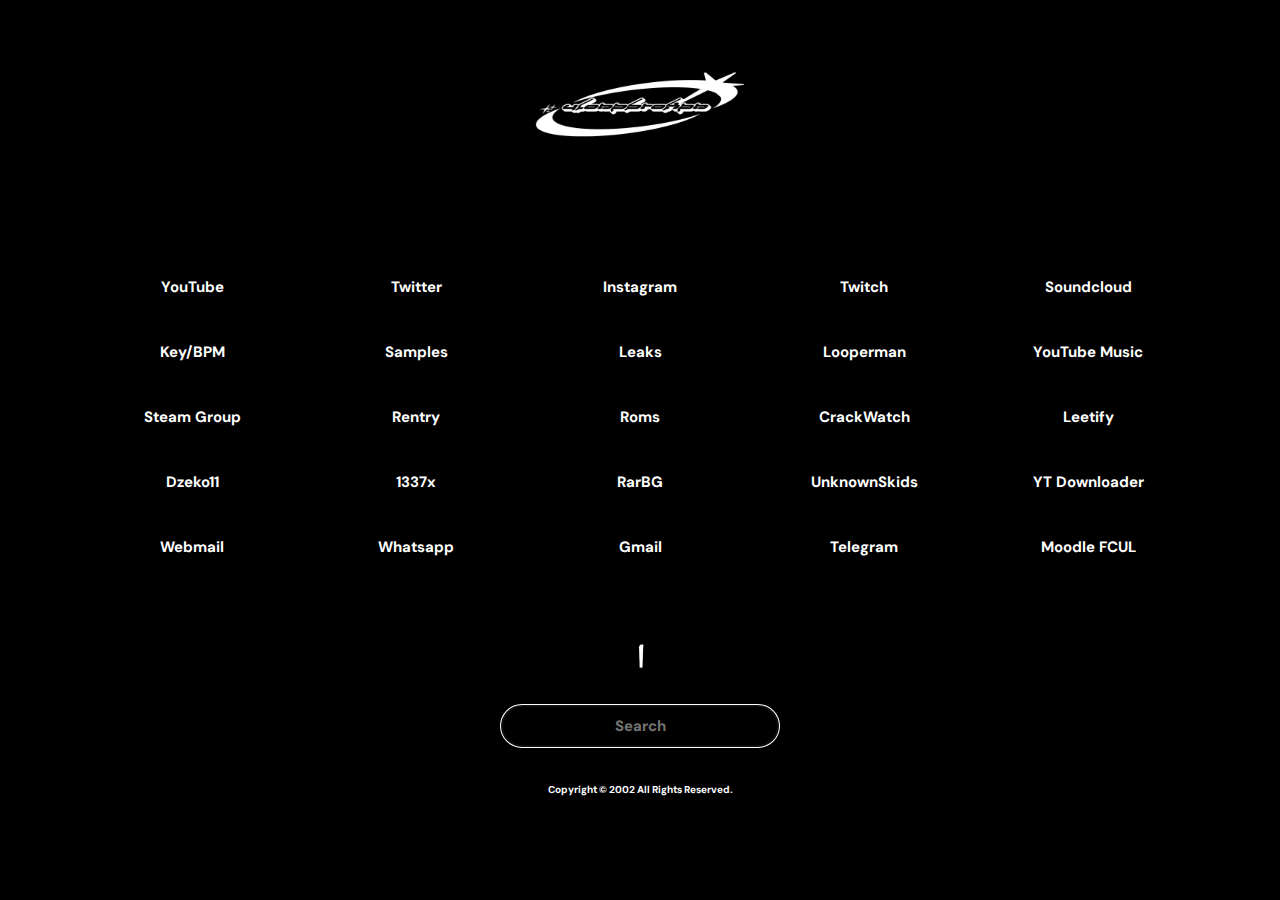
<file: testNoScripts.html>
<!DOCTYPE html>
<html lang="en">
    <title>Hey</title>
    <link rel="icon" href="media/group invert.png" type="image/icon type">
    <link type="text/css" rel="stylesheet" id="dark-mode-custom-link">
    <link type="text/css" rel="stylesheet" id="dark-mode-general-link">
    <style lang="en" type="text/css" id="dark-mode-custom-style"></style>
    <style lang="en" type="text/css" id="dark-mode-native-style"></style>
    <style lang="en" type="text/css" id="dark-mode-native-sheet"></style>
    <style>
        @import url('https://fonts.googleapis.com/css2?family=DM+Sans&display=swap');
    </style>
    <style>
        @import url('https://fonts.googleapis.com/css2?family=DM+Sans:wght@400;700&display=swap');
    </style>
    <style>
        body {
            background-color: #000000;
            align-items: center;
            text-align: center;

        }
        
        a {
            color: #ffffff;
            text-decoration: none;
            text-align: center;
        }

        a:hover {
            color: #ffffff;
            text-decoration:none; 
            cursor:pointer;  
        }

        h1 {
            font-family: 'DM Sans', sans-serif;
            font-size: 17px;
            color:#ffffff;
            text-align: center;
        }

        h2 {
            font-family: 'DM Sans', sans-serif;
            font-size: 17px;
            color:#ffffff;
            position: absolute;
        }

        .logo1 {
            display: block;
            margin: 0 auto;
        }

        .v{
            display: block;
            margin: 0 auto;
        }


        p {
            font-family: 'DM Sans', sans-serif;
            color: #ffffff;
            text-align: center;
            text-decoration: none;
            font-size: 15px;
            cursor: pointer;
            border-radius: 40px;
            font-weight: bold;
        }

        .button {
            font-family: 'DM Sans', sans-serif;
            background-color: black;
            border: 1px solid black;
            color: white;
            padding: 10px 50px;
            text-align: center;
            text-decoration: none;
            font-size: 15px;
            margin: 151px 173px;
            cursor: pointer;
            border-radius: 40px;
            font-weight: bold;
            position: relative;
            display: block;
            margin: 0 auto;
            transition: 0.3s;
            max-width: 253px;
        }

        button:hover {
            color:gray;
            border:1px solid gray;            
        }

        .splash {
            position: fixed;
            top: -75px;
            left: 0;
            background-color: #000000;
            transition: 1s;
            z-index: 200;
        }

        .display-none {
            position: fixed;
            background-color: #000000;
            top: -75px;
            left: 0;
            transition: 1s;
            z-index: 1;
            opacity: 0;
            pointer-events: none;
        }

        @keyframes fadeIn {
            to {
                opacity: 1;
            }
        }

        .fade-in {
            position: fixed;
            opacity: 0;
            animation: fadeIn 1s ease-in forwards;
            height: 110%;
            width: 100%;
            z-index: 999; 
        }
        .fade-in2 {
            position:fixed;
            opacity: 0;
            animation: fadeIn 1s ease-in forwards;
            height: 107.75%;
            width: 100%;
            z-index: 999; 
        }

        .fade-in3 {
            position:fixed;
            opacity: 0;
            animation: fadeIn 0s ease-in forwards;
            height: 107.75%;
            width: 100%;
            z-index: 998; 
        }

        h3 {
            font-family: 'DM Sans', sans-serif;
            color: #ffffff;
            font-size: 10px;
            text-align: center;
            text-decoration: none;
            padding: 0px 0px;
            margin: 0px 0px;
        }
        


        .button2 {
            font-family: 'DM Sans', sans-serif;
            background-color: black;
            border:1px solid black;
            color: white;
            text-align: center;
            text-decoration: none;
            padding: 10px 50px;
            font-size: 15px;
            margin: 4px 2px;
            cursor: pointer;
            border-radius: 40px;
            font-weight: bold;
            position: relative;
            display: block;
            margin: 0 auto;
            transition:0.3s;
        } 
        
        label {
            position:absolute;
            font-family: 'DM Sans', sans-serif;
            color: #ffffff;
            padding: 20px 100px;
            text-align: center;
            text-decoration: none;
            font-size: 15px;
            margin: 4px 2px;
            cursor: pointer;
            border-radius: 40px;
            font-weight: bold;   
            z-index: 999; 
        }
        
        .button2:hover {
            color:gray;
            border:1px solid black;
        }

        table, tr {
            border:1px solid black;
            /* margin: 0 auto; */
            margin-left: auto; 
            margin-right: auto;
        }

        th{
            width:220px;

        }


    </style>



    <body>


        <img class = "logo1" src="media/group invert.png" height="200" width="400" ></img>
        <!-- <h1>Welcome back...</h1>
        <br>
        <h1>🟈</h1> -->
        <!-- <p>‾‾‾‾‾‾‾‾‾‾‾‾‾‾‾‾‾‾‾‾‾‾‾‾‾‾‾‾‾‾‾‾‾‾‾</p> -->
        <br>
        <br>
        <br>

        <table width: 70%>
            <tr>
                <th>        
                    <form action="https://www.youtube.com">
                        <button type="submit" class="button">YouTube</button>
                    </form>
                </th>
                <th>        
                    <form action="https://twitter.com/">
                        <button type="submit" class="button">Twitter</button>
                    </form>
                </th>                
                <th>        
                    <form action="https://instagram.com/">
                        <button type="submit" class="button">Instagram</button>
                    </form>
                </th>
                <th>        
                    <form action="https://www.twitch.tv">
                        <button type="submit" class="button">Twitch</button>
                    </form>
                </th>
                <th>        
                    <form action="https://www.soundcloud.com">
                        <button type="submit" class="button">Soundcloud</button>
                    </form>
                </th>                
            </tr>
            <tr><th><p></p></th></tr>
            <tr>
                <th>        
                    <form action="https://tunebat.com/Analyzer">
                        <button type="submit" class="button">Key/BPM</button>
                    </form>
                </th>
                <th>        
                    <form action="https://radiooooo.com/">
                        <button type="submit" class="button">Samples</button>
                    </form>
                </th>                
                <th>        
                    <form action="https://fuckoff.com/">
                        <button type="submit" class="button">Leaks</button>
                    </form>
                </th>
                <th>        
                    <form action="https://www.looperman.com">
                        <button type="submit" class="button">Looperman</button>
                    </form>
                </th>
                <th>        
                    <form action="https://music.youtube.com">
                        <button type="submit" class="button">YouTube Music</button>
                    </form>
                </th>                  
            </tr>
            <tr><th><p></p></th></tr>
            <tr>
                <th>        
                    <form action="https://www.steamcommunity.com/groups/vlonebroken">
                        <button type="submit" class="button">Steam Group</button>
                    </form>
                </th>
                <th>        
                    <form action="https://rentry.org/pgames-mega-thread">
                        <button type="submit" class="button">Rentry</button>
                    </form>
                </th>                
                <th>        
                    <form action="https://r-roms.github.io">
                        <button type="submit" class="button">Roms</button>
                    </form>
                </th>
                <th>        
                    <form action="https://www.reddit.com/r/CrackWatch/comments/p9ak4n/crack_watch_games/">
                        <button type="submit" class="button">CrackWatch</button>
                    </form>
                </th>
                <th>        
                    <form action="https://beta.leetify.com/app">
                        <button type="submit" class="button">Leetify</button>
                    </form>
                </th>                  
            </tr>
            <tr><th><p></p></th></tr>
            <tr>
                <th>
                    <form action="https://dzeko11.net/">
                        <button type="submit" class="button">Dzeko11</button>
                    </form>
                </th>
                <th>
                    <form action="https://www.1337x.to">
                        <button type="submit" class="button">1337x</button>
                    </form>
                </th>
                <th>
                    <form action="https://rarbg.to/index80.php">
                        <button type="submit" class="button">RarBG</button>
                    </form>
                </th>
                <th>   
                    <form action="https://unknownskids.me/forum/">
                        <button type="submit" class="button">UnknownSkids</button>
                    </form>
                </th>
                <th>
                    <form action="https://en.y2mate.is/169/">
                        <button type="submit" class="button">YT Downloader</button>
                    </form>
                </th>
            </tr>
            <tr><th><p></p></th></tr>
            <tr>
                <th>
                    <form action="https://webmail.emailsrvr.com/login.php">
                        <button type="submit" class="button">Webmail</button>
                    </form>
                </th>
                <th>
                    <form action="https://web.whatsapp.com/">
                        <button type="submit" class="button">Whatsapp</button>
                    </form>
                </th>
                <th>
                    <form action="https://mail.google.com/mail/u/0/#inbox">
                        <button type="submit" class="button">Gmail</button>
                    </form>
                </th>
                <th>
                    <form action="https://web.telegram.org/">
                        <button type="submit" class="button">Telegram</button>
                    </form>
                </th>
                <th>
                    <form action="https://moodle.ciencias.ulisboa.pt/?redirect=0">
                        <button type="submit" class="button">Moodle FCUL</button>
                    </form>                    
                </th>
            </tr>
        </table>


        <!-- <p>‾‾‾‾‾‾‾‾‾‾‾‾‾‾‾‾‾‾‾‾‾‾‾‾‾‾‾‾‾‾‾‾‾‾‾</p> -->

    <br>
    <br>
    <br>
    <br>

    <a href="https://leaked.cx/forums/hiphopleaks/"><img class = "v" src="media/Vlone_29_1.gif" height="25" width="25" ></img></a>

    <br>
    <br>

    <form action="https://www.google.com/search">
        <input type="text" id="q" name="q" class="button2" placeholder= "Search" autocomplete="off" autofocus>
    </form>

    <br>
    <br>
    
    <h3><a href=https://github.com/vlonebroken/vlonebroken.github.io> Copyright © 2002 All Rights Reserved.</a></h3>

    </body>
</file>
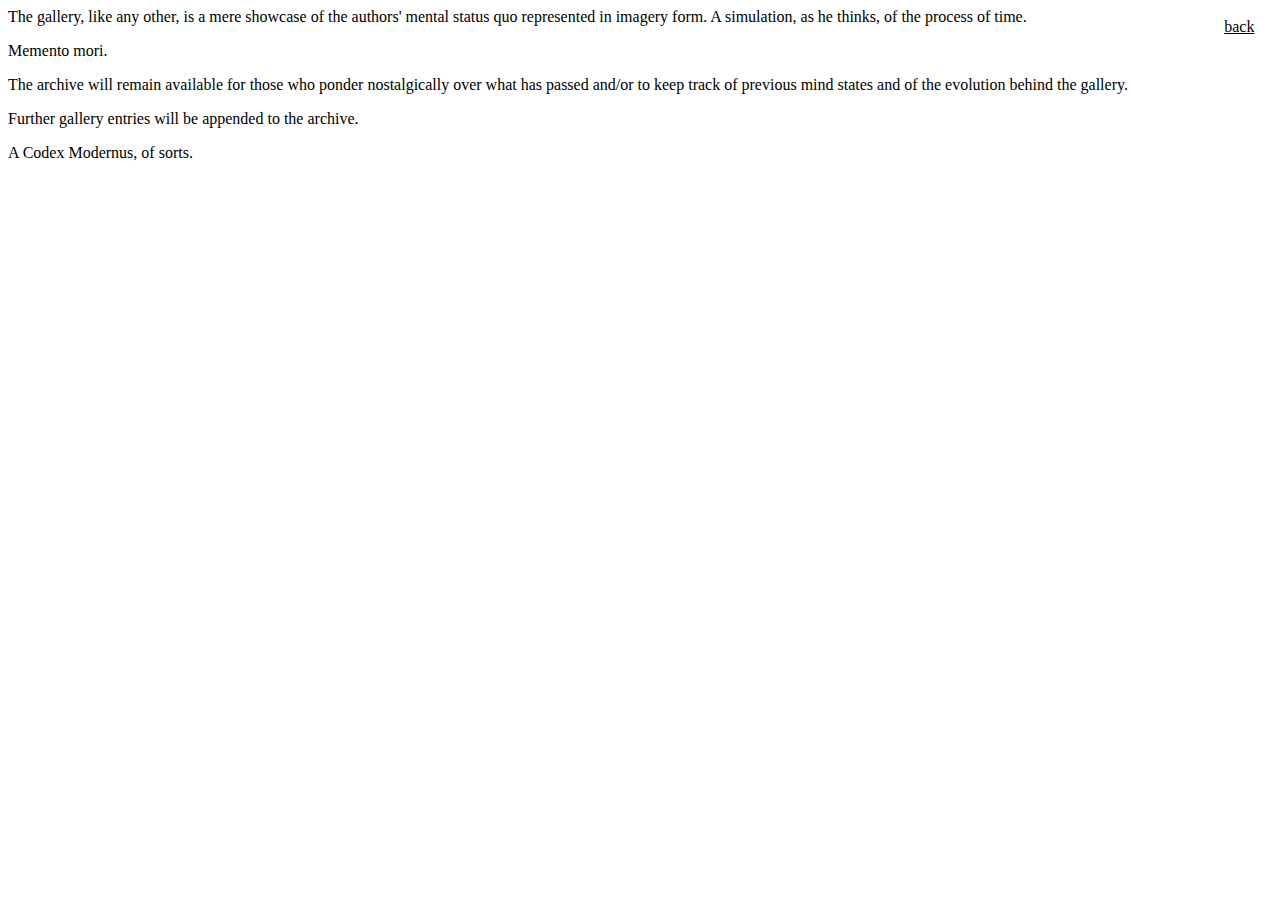
<file: gallery/motivation.html>
<meta content="width=device-width, initial-scale=1" name="viewport" />
<title>LA GALERIE</title>
<link rel="icon" href="../media/group invert.png" type="image/icon type">
<head>
    <link rel="stylesheet" href="styles.css">
</head>
<body>
    <p>The gallery, like any other, is a mere showcase of the authors' mental status quo represented in imagery form. A simulation, as he thinks, of the process of time.</p>
    <p>Memento mori.</p>
    <p>The archive will remain available for those who ponder nostalgically over what has passed and/or to keep track of previous mind states and of the evolution behind the gallery.</p>
    <p>Further gallery entries will be appended to the archive. </p>    
    <p>A Codex Modernus, of sorts.</p>   
    <a href="index.html" class="button3">back</a>
</body>
</file>
<file: gallery/styles.css>
body{
    width:99%;
} 

h1 {
    margin-top: 10%;
}

.bruh {
    position: absolute;
    width:100%;
    height:200%;
    z-index: 99999999999;
    margin-left:-90%;
    top: 8%;
}
.v {
    width:90%;
    margin-left: 5%;
    height:25%;
}

.clock{
    position: absolute;
    color: black;
    top: 2%;
    left: 2%;
}

.button1 {
    position: absolute;
    color: black;
    top: 4%;
    left: 2%; 
}

.button2 {
    position: absolute;
    color: black;
    top: 6%;
    left: 2%;  
}

.button3{
    position: absolute;
    color: black;
    bottom: 2%;
    right: 2%;
}

.tutorial_link{
    color:white !important;
    display: hidden;
    pointer-events: none; 
    cursor: pointer;
    font-size: 0px !important;
}


@media only screen and (min-width: 900px) {

    h1 {
        margin-top: 10%;
    }
    
    .bruh {
        position: absolute;
        width:101%;
        height:92%;
        z-index: 99999999999;
        margin-left:-73%;
        top: 8%;
    }
    .v {
        width:46%;
        margin-left:27%;
        height:32%;
    }

    .clock{
        position: absolute;
        top: 2%;
        left: 2%;
    }

    .button1 {
        position: absolute;
        color: black;
        top: 4%;
        left: 2%; 
    }

    .button2 {
        position: absolute;
        color: black;
        top: 6%;
        left: 2%; 
    }

    .button3{
        position: absolute;
        color: black;
        top: 2%;
        right: 2%; 
    }

    .tutorial_link{
        color:white !important;
        display: hidden;
        pointer-events: none; 
        cursor: pointer;
        font-size: 0px !important;
    }

  }
</file>
